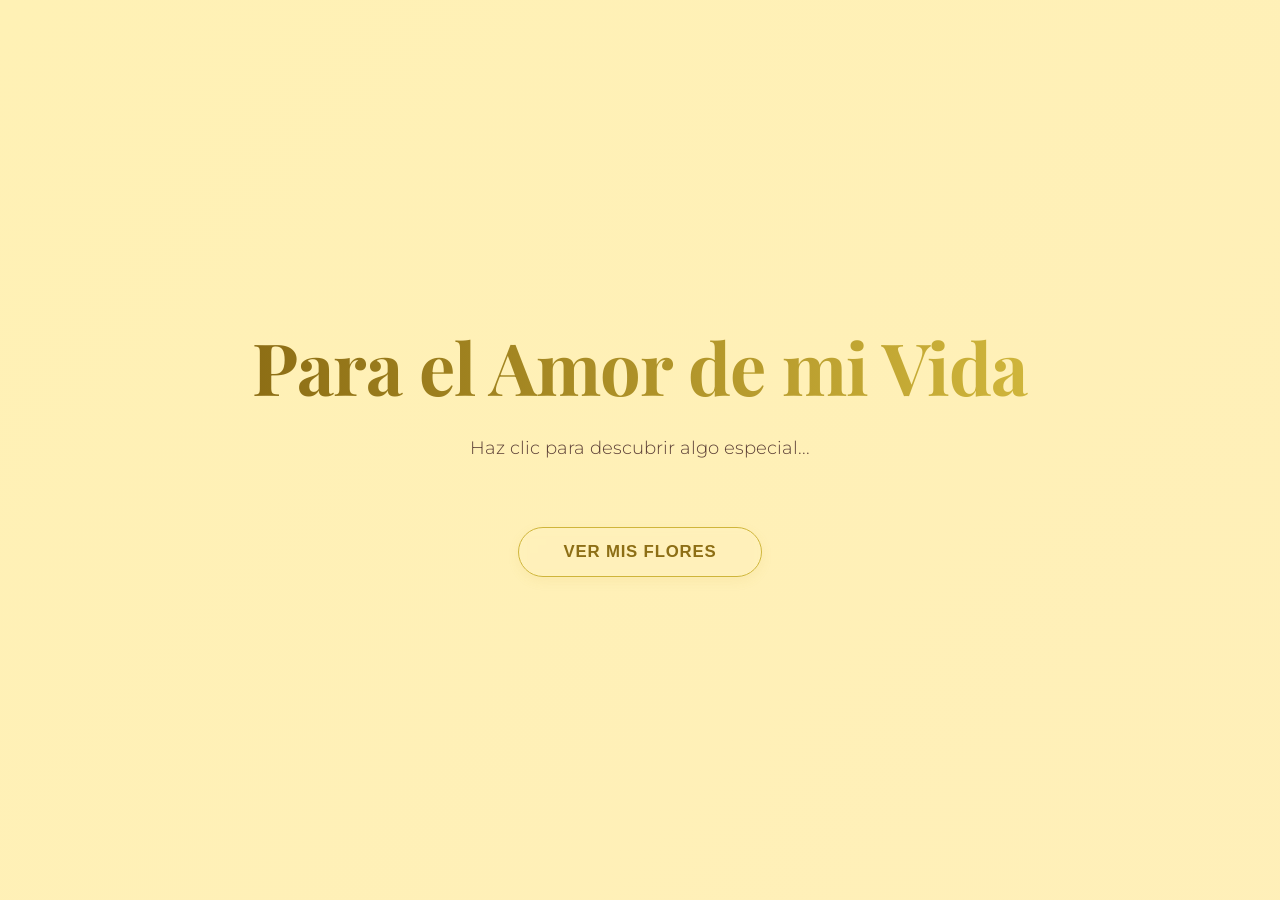
<file: index.html>
<!DOCTYPE html>
<html lang="es">

<head>
    <meta charset="UTF-8">
    <meta name="viewport" content="width=device-width, initial-scale=1.0">
    <title>Para el Amor de Mi Vida - Flores Amarillas 🌻</title>

    <!-- Meta SEO & Social -->
    <meta name="description"
        content="Un detalle especial para el día de las flores amarillas. Una sorpresa llena de amor y girasoles.">
    <meta name="author" content="Regalo Especial">
    <meta name="theme-color" content="#FFD700">

    <!-- Preload Critical Assets -->
    <link rel="preload" href="sunflowers.png" as="image">

    <!-- Stylesheets -->
    <link rel="stylesheet" href="style.css">

    <!-- Fonts -->
    <link rel="preconnect" href="https://fonts.googleapis.com">
    <link rel="preconnect" href="https://fonts.gstatic.com" crossorigin>
    <link
        href="https://fonts.googleapis.com/css2?family=Playfair+Display:ital,wght@0,700;1,400&family=Montserrat:wght@300;400;600&family=Dancing+Script:wght@400;700&display=swap"
        rel="stylesheet">

    <!-- Animation Middleware -->
    <script src="https://cdnjs.cloudflare.com/ajax/libs/gsap/3.12.2/gsap.min.js"></script>
</head>

<body>

    <!-- Splash Screen (Initial Interaction) -->
    <header id="splash" role="banner">
        <div class="splash-content" aria-live="polite">
            <h1 class="fade-in">Para el Amor de mi Vida</h1>
            <p class="fade-in-delayed">Haz clic para descubrir algo especial...</p>
            <button id="start-btn" onclick="startExperienceAndMusic()" class="fade-in-delayed btn-outline"
                aria-label="Haz clic para ver las flores amarillas">
                Ver mis flores
            </button>
        </div>
    </header>

    <!-- Main Experience Content -->
    <main id="main-container" class="hidden" aria-hidden="true">
        <div id="petals-canvas" aria-hidden="true"></div>

        <div class="main-visual">
            <!-- Visual Hero Section -->
            <section class="flower-reveal-container" aria-label="Ramo de girasoles virtuales">
                <img src="sunflowers.png" alt="Ramo de girasoles amarillos resplandecientes" id="main-flowers"
                    class="hidden-visual">
            </section>

            <div class="content-overlay">
                <!-- Time & Date Counter Card -->
                <section class="glass-card section fade-up" id="counter-section" aria-labelledby="counter-title">
                    <h2 id="counter-title">El Tiempo de Nuestra Historia</h2>

                    <div id="date-display" class="date-header">
                        <span id="current-date-full">Cargando fecha...</span>
                    </div>

                    <div id="timer">
                        <div class="time-unit"><span id="years" aria-live="off">00</span><label>Años</label></div>
                        <div class="time-unit"><span id="months" aria-live="off">00</span><label>Meses</label></div>
                        <div class="time-unit"><span id="days" aria-live="off">00</span><label>Días</label></div>
                    </div>

                    <div id="live-clock" class="precise-timer">
                        <div class="time-part"><span id="hours">00</span><label>Horas</label></div>
                        <div class="time-part"><span id="minutes">00</span><label>Minutos</label></div>
                        <div class="time-part"><span id="seconds">00</span><label>Segundos</label></div>
                    </div>

                    <p class="since-date">Desde aquel maravilloso 30 de junio de 2020</p>
                    <p class="and-more">...y lo que nos queda ❤️</p>
                </section>

                <!-- Romantic Poem Card -->
                <article class="poem-container glass-card section fade-up" aria-labelledby="poem-title">
                    <div class="poem">
                        <h2 id="poem-title">No te rindas</h2>
                        <p class="poem-snippet">No te rindas, aún estás a tiempo de alcanzar y comenzar de nuevo,
                            aceptar tus sombras, enterrar tus miedos...</p>
                        <button class="expand-poem btn-outline" onclick="showFullPoem()"
                            aria-label="Leer el poema completo de Mario Benedetti">
                            Leer poema completo
                        </button>
                    </div>
                </article>

                <footer class="love-footer">
                    <p>Feliz día de las flores amarillas, mi vida ❤️</p>
                </footer>
            </div>
        </div>
    </main>

    <!-- Spotify Widget Component -->
    <aside id="spotify-container" class="hidden-no-show" aria-label="Reproductor de música de Spotify">
        <div id="embed-iframe"></div>
    </aside>

    <!-- Poem Modal Component -->
    <div id="poem-modal" class="modal hidden" role="dialog" aria-modal="true" aria-labelledby="modal-title">
        <div class="modal-content glass-card">
            <button class="close-modal" aria-label="Cerrar ventana del poema">&times;</button>
            <div class="full-poem-content">
                <h2 id="modal-title">No te rindas</h2>
                <div class="scrolling-poem">
                    <p>No te rindas, aún estás a tiempo<br>De alcanzar y comenzar de nuevo,<br>Aceptar tus
                        sombras,<br>Enterrar tus miedos,<br>Liberar el lastre,<br>Retomar el vuelo.</p>
                    <p>No te rindas que la vida es eso,<br>Continuar el viaje,<br>Perseguir tus sueños,<br>Destrabar el
                        tiempo,<br>Correr los escombros,<br>Y destapar el cielo.</p>
                    <p>No te rindas, por favor no cedas,<br>Aunque el frío queme,<br>Aunque el miedo muerda,<br>Aunque
                        el sol se esconda,<br>Y se calle el viento,<br>Aún hay fuego en tu alma.<br>Aún hay vida en tus
                        sueños.</p>
                    <p>Porque la vida es tuya y tuyo también el deseo.<br>Porque lo has querido y porque te
                        quiero.<br>Porque existe el vino y el amor, es cierto.<br>Porque no hay heridas que no cure el
                        tiempo.</p>
                    <p>Abrir las puertas,<br>Quitar los cerrojos,<br>Abandonar las murallas que te protegieron,<br>Vivir
                        la vida y aceptar el reto,<br>Recuperar la risa,<br>Ensayar un canto,<br>Bajar la guardia y
                        extender las manos.<br>Desplegar las alas.<br>E intentar de nuevo,<br>Celebrar la vida y retomar
                        los cielos.</p>
                    <p>No te rindas, por favor no cedas,<br>Aunque el frío queme,<br>Aunque el miedo muerda,<br>Aunque
                        el sol se ponga y se calle el viento,<br>Aún hay fuego en tu alma,<br>Aún hay vida en tus
                        sueños.</p>
                    <p>Porque cada día es un comienzo nuevo,<br>Porque esta es la hora y el mejor momento.<br>Porque no
                        estás solo, porque yo te quiero.</p>
                </div>
                <p class="author">— Mario Benedetti</p>
            </div>
        </div>
    </div>

    <!-- Engine Scripts -->
    <script src="https://open.spotify.com/embed/iframe-api/v1" async></script>
    <script src="script.js" defer></script>
</body>

</html>
</file>
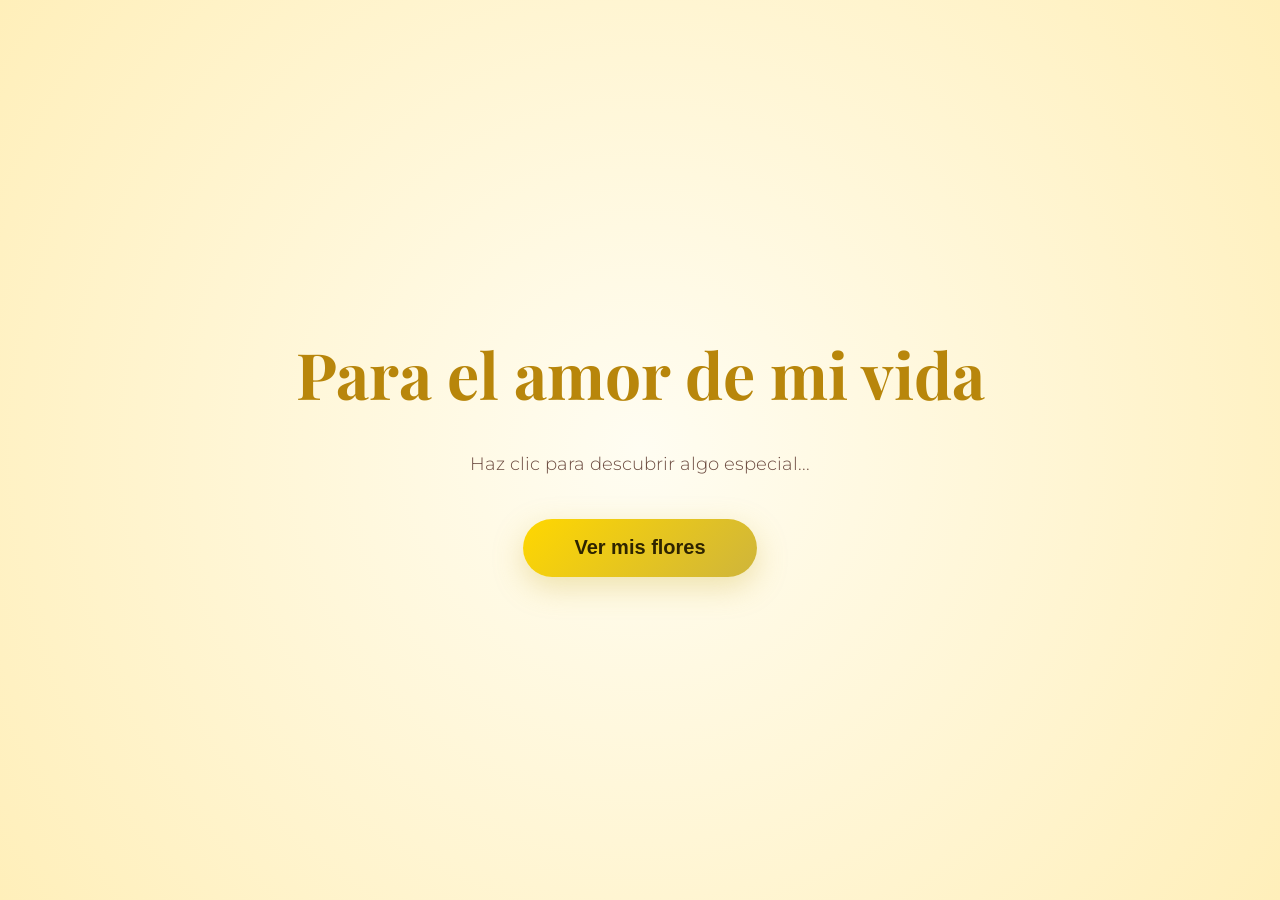
<file: yellow-flowers-romantic/index.html>
<!DOCTYPE html>
<html lang="es">
<head>
    <meta charset="UTF-8">
    <meta name="viewport" content="width=device-width, initial-scale=1.0">
    <title>Para el Amor de Mi Vida - Flores Amarillas 🌻</title>
    
    <!-- Meta SEO & Social -->
    <meta name="description" content="Un detalle especial para el día de las flores amarillas. Una sorpresa llena de amor y girasoles.">
    <meta name="author" content="Regalo Especial">
    <meta name="theme-color" content="#FFD700">
    
    <!-- Preload Critical Assets -->
    <link rel="preload" href="sunflowers.png" as="image">
    
    <!-- Stylesheets -->
    <link rel="stylesheet" href="style.css">
    
    <!-- Fonts -->
    <link rel="preconnect" href="https://fonts.googleapis.com">
    <link rel="preconnect" href="https://fonts.gstatic.com" crossorigin>
    <link href="https://fonts.googleapis.com/css2?family=Playfair+Display:ital,wght@0,700;1,400&family=Montserrat:wght@300;400;600&family=Dancing+Script:wght@400;700&display=swap" rel="stylesheet">
    
    <!-- Animation Middleware -->
    <script src="https://cdnjs.cloudflare.com/ajax/libs/gsap/3.12.2/gsap.min.js"></script>
</head>
<body>

    <!-- Splash Screen (Initial Interaction) -->
    <header id="splash" role="banner">
        <div class="splash-content" aria-live="polite">
            <h1 class="fade-in">Para el amor de mi vida</h1>
            <p class="fade-in-delayed">Haz clic para descubrir algo especial...</p>
            <button id="start-btn" 
                    onclick="startExperienceAndMusic()" 
                    class="fade-in-delayed shadow-hover"
                    aria-label="Haz clic para ver las flores amarillas">
                Ver mis flores
            </button>
        </div>
    </header>

    <!-- Main Experience Content -->
    <main id="main-container" class="hidden" aria-hidden="true">
        <div id="petals-canvas" aria-hidden="true"></div>
        
        <div class="main-visual">
            <!-- Visual Hero Section -->
            <section class="flower-reveal-container" aria-label="Ramo de girasoles virtuales">
                <img src="sunflowers.png" 
                     alt="Ramo de girasoles amarillos resplandecientes" 
                     id="main-flowers" 
                     class="hidden-visual">
            </section>
            
            <div class="content-overlay">
                <!-- Time & Date Counter Card -->
                <section class="glass-card section fade-up" id="counter-section" aria-labelledby="counter-title">
                    <h2 id="counter-title">El tiempo de nuestra historia</h2>
                    
                    <div id="date-display" class="date-header">
                        <span id="current-date-full">Cargando fecha...</span>
                    </div>

                    <div id="timer">
                        <div class="time-unit"><span id="years" aria-live="off">00</span><label>Años</label></div>
                        <div class="time-unit"><span id="months" aria-live="off">00</span><label>Meses</label></div>
                        <div class="time-unit"><span id="days" aria-live="off">00</span><label>Días</label></div>
                    </div>

                    <div id="live-clock" class="precise-timer">
                        <div class="time-part"><span id="hours">00</span><label>Horas</label></div>
                        <div class="time-part"><span id="minutes">00</span><label>Minutos</label></div>
                        <div class="time-part"><span id="seconds">00</span><label>Segundos</label></div>
                    </div>

                    <p class="since-date">Desde aquel maravilloso 30 de junio de 2020</p>
                    <p class="and-more">...y lo que nos queda ❤️</p>
                </section>
                
                <!-- Romantic Poem Card -->
                <article class="poem-container glass-card section fade-up" aria-labelledby="poem-title">
                    <div class="poem">
                        <h2 id="poem-title">No te rindas</h2>
                        <p class="poem-snippet">No te rindas, aún estás a tiempo de alcanzar y comenzar de nuevo, aceptar tus sombras, enterrar tus miedos...</p>
                        <button class="expand-poem btn-outline" 
                                onclick="showFullPoem()"
                                aria-label="Leer el poema completo de Mario Benedetti">
                            Leer poema completo
                        </button>
                    </div>
                </article>
                
                <footer class="love-footer">
                    <p>Feliz día de las flores amarillas, mi vida ❤️</p>
                </footer>
            </div>
        </div>
    </main>

    <!-- Spotify Widget Component -->
    <aside id="spotify-container" class="hidden-no-show" aria-label="Reproductor de música de Spotify">
        <div id="embed-iframe"></div>
    </aside>

    <!-- Poem Modal Component -->
    <div id="poem-modal" class="modal hidden" role="dialog" aria-modal="true" aria-labelledby="modal-title">
        <div class="modal-content glass-card">
            <button class="close-modal" aria-label="Cerrar ventana del poema">&times;</button>
            <div class="full-poem-content">
                <h2 id="modal-title">No te rindas</h2>
                <div class="scrolling-poem">
                    <p>No te rindas, aún estás a tiempo<br>De alcanzar y comenzar de nuevo,<br>Aceptar tus sombras,<br>Enterrar tus miedos,<br>Liberar el lastre,<br>Retomar el vuelo.</p>
                    <p>No te rindas que la vida es eso,<br>Continuar el viaje,<br>Perseguir tus sueños,<br>Destrabar el tiempo,<br>Correr los escombros,<br>Y destapar el cielo.</p>
                    <p>No te rindas, por favor no cedas,<br>Aunque el frío queme,<br>Aunque el miedo muerda,<br>Aunque el sol se esconda,<br>Y se calle el viento,<br>Aún hay fuego en tu alma.<br>Aún hay vida en tus sueños.</p>
                    <p>Porque la vida es tuya y tuyo también el deseo.<br>Porque lo has querido y porque te quiero.<br>Porque existe el vino y el amor, es cierto.<br>Porque no hay heridas que no cure el tiempo.</p>
                    <p>Abrir las puertas,<br>Quitar los cerrojos,<br>Abandonar las murallas que te protegieron,<br>Vivir la vida y aceptar el reto,<br>Recuperar la risa,<br>Ensayar un canto,<br>Bajar la guardia y extender las manos.<br>Desplegar las alas.<br>E intentar de nuevo,<br>Celebrar la vida y retomar los cielos.</p>
                    <p>No te rindas, por favor no cedas,<br>Aunque el frío queme,<br>Aunque el miedo muerda,<br>Aunque el sol se ponga y se calle el viento,<br>Aún hay fuego en tu alma,<br>Aún hay vida en tus sueños.</p>
                    <p>Porque cada día es un comienzo nuevo,<br>Porque esta es la hora y el mejor momento.<br>Porque no estás solo, porque yo te quiero.</p>
                </div>
                <p class="author">— Mario Benedetti</p>
            </div>
        </div>
    </div>

    <!-- Engine Scripts -->
    <script src="https://open.spotify.com/embed/iframe-api/v1" async></script>
    <script src="script.js" defer></script>
</body>
</html>
</file>
<file: style.css>
/* 1. LAYER: BASE & TOKENS */
:root {
    --primary-yellow: #FFD700;
    --gold: #CFB53B;
    --dark-gold: #8d6e15;
    --text-color: #2b1f1c;
    --text-muted: #5d4037;
    --bg-cream: #fff9e6;
    --glass: rgba(255, 255, 255, 0.18);
    --glass-border: rgba(255, 255, 255, 0.4);
    --shadow-premium: 0 20px 60px rgba(0,0,0,0.08), 0 5px 15px rgba(0,0,0,0.03);
    --transition-standard: all 0.5s cubic-bezier(0.23, 1, 0.32, 1);
    --inner-glow: inset 0 0 20px rgba(255, 255, 255, 0.3);
}

*, *::before, *::after {
    margin: 0;
    padding: 0;
    box-sizing: border-box;
    -webkit-tap-highlight-color: transparent;
}

html {
    font-size: 16px;
    scroll-behavior: smooth;
}

body {
    font-family: 'Montserrat', sans-serif;
    background: linear-gradient(-45deg, #fff9e6, #fffdf2, #ffefba, #fff1b5);
    background-size: 400% 400%;
    animation: gradientBG 15s ease infinite;
    color: var(--text-color);
    overflow-x: hidden;
    line-height: 1.6;
}

/* 2. LAYER: TYPOGRAPHY */
h1, h2, h3 {
    font-family: 'Playfair Display', serif;
    font-weight: 700;
    color: var(--dark-gold);
    letter-spacing: -0.01em;
    line-height: 1.2;
}

h1 { 
    font-size: clamp(2.5rem, 8vw, 4.5rem); 
    background: linear-gradient(90deg, var(--dark-gold), #cfb53b, var(--dark-gold));
    background-size: 200% auto;
    -webkit-background-clip: text;
    background-clip: text;
    -webkit-text-fill-color: transparent;
    animation: shimmerText 5s linear infinite;
}

@keyframes shimmerText {
    to { background-position: 200% center; }
}

h2 { font-size: clamp(1.8rem, 5vw, 2.8rem); margin-bottom: 0.5rem; }

/* Visibility Utilities */
.hidden { display: none !important; }
.hidden-no-show { opacity: 0; pointer-events: none; }

/* 2. LAYER: GLOBAL SCROLLBAR */
::-webkit-scrollbar { width: 0.5rem; }
::-webkit-scrollbar-track { background: var(--bg-cream); }
::-webkit-scrollbar-thumb {
    background: linear-gradient(to bottom, var(--primary-yellow), var(--gold));
    border-radius: 1rem;
}

/* 3. LAYER: SPLASH SCREEN */
#splash {
    position: fixed;
    inset: 0;
    background: inherit; /* Use the animated body background */
    display: flex;
    justify-content: center;
    align-items: center;
    z-index: 3000;
    text-align: center;
}

.splash-content p {
    font-size: 1.15rem;
    color: var(--text-muted);
    margin: 1.5rem 0 2.5rem;
    font-weight: 300;
}

.btn-outline {
    padding: 0.9rem 2.8rem;
    background: rgba(255, 255, 255, 0.05); /* Subtle glass base */
    border: 1.5px solid var(--gold);
    border-radius: 100px;
    color: var(--dark-gold);
    font-weight: 600;
    font-size: 1.05rem;
    letter-spacing: 0.05rem;
    text-transform: uppercase;
    cursor: pointer;
    transition: var(--transition-standard);
    backdrop-filter: blur(5px);
    -webkit-backdrop-filter: blur(5px);
    outline: none;
    box-shadow: 0 4px 12px rgba(207, 181, 59, 0.1);
}

.btn-outline:hover, .btn-outline:focus {
    background: var(--gold);
    color: white;
    transform: translateY(-4px) scale(1.02);
    box-shadow: 0 12px 30px rgba(207, 181, 59, 0.3);
}

#start-btn, .expand-poem {
    margin-top: 1.5rem;
}

/* 4. LAYER: MAIN EXPERIENCE */
#main-container {
    min-height: 100vh;
    background: transparent; /* Overlay on the animated body background */
    position: relative;
    padding: 3rem 1.25rem;
}

#petals-canvas {
    position: fixed;
    inset: 0;
    pointer-events: none;
    z-index: 10;
}

.petal {
    position: absolute;
    border-radius: 0 100% 0 100%;
}

.main-visual {
    display: flex;
    flex-direction: column;
    align-items: center;
    gap: 3.5rem;
    z-index: 20;
    position: relative;
}

.flower-reveal-container {
    width: 100%;
    max-width: 40rem;
    filter: drop-shadow(0 20px 60px rgba(0,0,0,0.12));
}

#main-flowers {
    width: 100%;
    height: auto;
    border-radius: 2.5rem;
    opacity: 0;
    transform: scale(0.9);
}

#main-flowers.visible-visual {
    transition: opacity 2s, transform 2s cubic-bezier(0.19, 1, 0.22, 1);
    opacity: 1;
    transform: scale(1);
}

.content-overlay {
    width: 100%;
    max-width: 38rem;
    display: flex;
    flex-direction: column;
    gap: 2.5rem;
}

/* 5. LAYER: REFINED GLASS CARDS */
.glass-card {
    background: var(--glass);
    backdrop-filter: blur(25px) saturate(180%);
    -webkit-backdrop-filter: blur(25px) saturate(180%);
    border: 1px solid var(--glass-border);
    border-radius: 2.5rem;
    padding: 3rem 2.5rem;
    box-shadow: var(--shadow-premium);
    box-shadow: var(--shadow-premium), var(--inner-glow);
    text-align: center;
    transition: transform 0.6s cubic-bezier(0.23, 1, 0.32, 1);
}

.glass-card:hover {
    transform: translateY(-5px);
}

/* Counter UI */
.date-header {
    margin-bottom: 1.5rem;
}

#current-date-full {
    font-size: 1.1rem;
    color: var(--text-muted);
    font-weight: 400;
    letter-spacing: 0.05rem;
}

#timer {
    display: flex;
    justify-content: center;
    gap: 2.2rem;
    margin: 1.5rem 0 2rem;
}

.time-unit span {
    font-size: clamp(2.2rem, 5.5vw, 3.5rem);
    font-weight: 700;
    color: #d4a017;
    display: block;
}

.time-unit label {
    font-size: 0.75rem;
    text-transform: uppercase;
    letter-spacing: 0.1rem;
    color: var(--text-muted);
}

.precise-timer {
    display: flex;
    justify-content: center;
    gap: 1.5rem;
    margin-bottom: 2rem;
    padding: 1rem;
    background: rgba(255, 237, 186, 0.4);
    border-radius: 1.5rem;
    border: 1px solid rgba(255, 215, 0, 0.2);
}

.time-part {
    display: flex;
    flex-direction: column;
    min-width: 4rem;
}

.time-part span {
    font-size: 1.8rem;
    font-weight: 700;
    color: #dfae00;
}

.time-part label {
    font-size: 0.65rem;
    text-transform: uppercase;
    color: var(--text-muted);
}

.since-date {
    font-style: italic;
    font-size: 0.9rem;
    color: var(--text-muted);
}

.and-more {
    font-family: 'Dancing Script', cursive;
    font-size: 3rem;
    color: var(--dark-gold);
    margin-top: 2rem;
    animation: pulseHeart 3s infinite ease-in-out;
    text-shadow: 0 4px 20px rgba(255, 215, 0, 0.35);
}

/* Poem UI Enhanced Typography */
.poem-snippet {
    font-family: 'Dancing Script', cursive;
    font-size: 1.6rem;
    line-height: 1.6;
    color: #3e2723;
    padding: 1rem 1.5rem;
    position: relative;
    font-style: italic;
}


.love-footer {
    display: flex;
    align-items: center;
    justify-content: center;
    min-height: 12rem; /* Espacio vertical generoso */
    font-family: 'Dancing Script', cursive;
    font-size: 2.5rem;
    color: var(--dark-gold);
    text-align: center;
    padding: 2rem 0 6rem;
    text-shadow: 0 4px 15px rgba(255, 215, 0, 0.2);
}

/* 6. LAYER: SPOTIFY & MODALS */
#spotify-container {
    position: fixed;
    bottom: 2rem;
    right: 2rem;
    z-index: 2500;
    width: 22rem;
    transition: opacity 1.5s ease-in-out;
}

.modal {
    position: fixed;
    inset: 0;
    background: rgba(0,0,0,0.4);
    z-index: 4000;
    display: none;
    justify-content: center;
    align-items: center;
    backdrop-filter: blur(6px);
}

.modal-content {
    background: rgba(255, 253, 245, 0.92) !important; /* Más opaco para lectura */
    backdrop-filter: blur(20px);
    -webkit-backdrop-filter: blur(20px);
    width: 92%;
    max-width: 44rem;
    max-height: 85vh;
    padding: 4.5rem 3.5rem 3.5rem;
    position: relative;
    border-radius: 2.5rem;
    border: 1px solid rgba(255, 215, 0, 0.5);
    box-shadow: 0 40px 100px rgba(0,0,0,0.18);
    text-align: center;
}

.scrolling-poem {
    overflow-y: auto;
    padding-right: 0.5rem;
    max-height: 55vh;
    text-align: center; /* Center the poem text lines */
}

.scrolling-poem p {
    font-family: 'Playfair Display', serif;
    font-size: 1.3rem;
    font-style: italic;
    line-height: 1.9;
    margin-bottom: 2.5rem;
    color: #3e2723;
    letter-spacing: 0.01rem;
    text-shadow: 0.3px 0.3px 1px rgba(0,0,0,0.05); /* Toque de suavidad */
}

.close-modal {
    position: absolute;
    top: 1.5rem;
    right: 2.22rem;
    font-size: 3.2rem;
    background: none;
    border: none;
    cursor: pointer;
    color: var(--dark-gold);
}

.author {
    margin-top: 1.5rem;
    font-weight: 700;
    text-align: right;
    color: var(--dark-gold);
}

/* 7. LAYER: KEYFRAMES & RESPONSIVE */
@keyframes gradientBG {
    0% { background-position: 0% 50%; }
    50% { background-position: 100% 50%; }
    100% { background-position: 0% 50%; }
}

@keyframes shimmerText {
    to { background-position: 200% center; }
}

@keyframes pulseHeart {
    0%, 100% { transform: scale(1); }
    50% { transform: scale(1.08); }
}

.fade-in { opacity: 0; animation: animFadeIn 1.8s forwards; }
.fade-in-delayed { opacity: 0; animation: animFadeIn 1.8s forwards 0.6s; }
@keyframes animFadeIn { to { opacity: 1; } }

@media (max-width: 600px) {
    #timer { gap: 1rem; }
    .splash-content h1 { font-size: 2.3rem; }
    #spotify-container {
        width: calc(100% - 2rem);
        bottom: 1rem;
        left: 1rem;
        right: 1rem;
    }
    .modal-content { 
        padding: 3rem 1.5rem; 
        width: 95%;
    }
    .scrolling-poem p { font-size: 1.1rem; }
}
</file>
<file: yellow-flowers-romantic/style.css>
/**
 * Romantic Experience - Dia de las Flores Amarillas 🌻
 * High Performance & Accessibility Standard
 */

/* 1. LAYER: BASE & DESIGN TOKENS */
:root {
    --primary-yellow: #FFD700;
    --gold: #CFB53B;
    --dark-gold: #b8860b;
    --text-color: #3e2723;
    --text-muted: #6d4c41;
    --bg-cream: #fff9e6;
    --glass: rgba(255, 255, 255, 0.22);
    --glass-border: rgba(255, 255, 255, 0.45);
    --shadow-soft: 0 10px 40px rgba(0,0,0,0.06);
    --transition-standard: all 0.45s cubic-bezier(0.165, 0.84, 0.44, 1);
}

/* Base Reset for consistency across browsers */
*, *::before, *::after {
    margin: 0;
    padding: 0;
    box-sizing: border-box;
    -webkit-tap-highlight-color: transparent;
}

html {
    font-size: 16px; /* Base 1rem = 16px */
    scroll-behavior: smooth;
}

body {
    font-family: 'Montserrat', -apple-system, BlinkMacSystemFont, 'Segoe UI', Roboto, Helvetica, Arial, sans-serif;
    background-color: var(--bg-cream);
    color: var(--text-color);
    overflow-x: hidden;
    line-height: 1.6;
}

/* Typography Scale */
h1, h2, h3 {
    font-family: 'Playfair Display', serif;
    font-weight: 700;
    color: var(--dark-gold);
}

h1 { font-size: clamp(2.2rem, 6.5vw, 4rem); }
h2 { font-size: clamp(1.8rem, 5vw, 2.5rem); }

/* Visibility Utilities */
.hidden { display: none !important; }
.hidden-no-show { opacity: 0; pointer-events: none; }

/* 2. LAYER: GLOBAL SCROLLBAR */
::-webkit-scrollbar { width: 0.5rem; }
::-webkit-scrollbar-track { background: var(--bg-cream); }
::-webkit-scrollbar-thumb {
    background: linear-gradient(to bottom, var(--primary-yellow), var(--gold));
    border-radius: 1rem;
}

/* 3. LAYER: SPLASH SCREEN */
#splash {
    position: fixed;
    inset: 0;
    background: radial-gradient(circle at center, #fffdf2 0%, #ffefba 100%);
    display: flex;
    justify-content: center;
    align-items: center;
    z-index: 3000;
    text-align: center;
}

.splash-content p {
    font-size: 1.15rem;
    color: var(--text-muted);
    margin: 1.5rem 0 2.5rem;
    font-weight: 300;
}

#start-btn {
    padding: 1.1rem 3.2rem;
    font-size: 1.25rem;
    background: linear-gradient(135deg, var(--primary-yellow), var(--gold));
    border: none;
    border-radius: 50px;
    cursor: pointer;
    font-weight: 700;
    color: #2e2400;
    box-shadow: 0 10px 30px rgba(207, 181, 59, 0.35);
    transition: var(--transition-standard);
    outline: none;
}

#start-btn:hover, #start-btn:focus {
    transform: translateY(-5px) scale(1.05);
    box-shadow: 0 15px 50px rgba(207, 181, 59, 0.5);
}

/* 4. LAYER: MAIN EXPERIENCE */
#main-container {
    min-height: 100vh;
    background: radial-gradient(circle at 50% 50%, #fffdf2 0%, #ffefba 100%);
    position: relative;
    padding: 3rem 1.25rem;
}

#petals-canvas {
    position: fixed;
    inset: 0;
    pointer-events: none;
    z-index: 10;
}

.petal {
    position: absolute;
    border-radius: 0 100% 0 100%;
}

.main-visual {
    display: flex;
    flex-direction: column;
    align-items: center;
    gap: 3.5rem;
    z-index: 20;
    position: relative;
}

.flower-reveal-container {
    width: 100%;
    max-width: 40rem;
    filter: drop-shadow(0 20px 60px rgba(0,0,0,0.12));
}

#main-flowers {
    width: 100%;
    height: auto;
    border-radius: 2.5rem;
    opacity: 0;
    transform: scale(0.9);
}

#main-flowers.visible-visual {
    transition: opacity 2s, transform 2s cubic-bezier(0.19, 1, 0.22, 1);
    opacity: 1;
    transform: scale(1);
}

.content-overlay {
    width: 100%;
    max-width: 38rem;
    display: flex;
    flex-direction: column;
    gap: 2.5rem;
}

/* 5. LAYER: GLASS CARDS */
.glass-card {
    background: var(--glass);
    backdrop-filter: blur(18px);
    -webkit-backdrop-filter: blur(18px);
    border: 1px solid var(--glass-border);
    border-radius: 2rem;
    padding: 2.5rem;
    box-shadow: var(--shadow-soft);
    text-align: center;
}

/* Counter UI */
.date-header {
    margin-bottom: 1.5rem;
}

#current-date-full {
    font-size: 1.1rem;
    color: var(--text-muted);
    font-weight: 400;
    letter-spacing: 0.05rem;
}

#timer {
    display: flex;
    justify-content: center;
    gap: 2.2rem;
    margin: 1.5rem 0 2rem;
}

.time-unit span {
    font-size: clamp(2.2rem, 5.5vw, 3.5rem);
    font-weight: 700;
    color: #d4a017;
    display: block;
}

.time-unit label {
    font-size: 0.75rem;
    text-transform: uppercase;
    letter-spacing: 0.1rem;
    color: var(--text-muted);
}

.precise-timer {
    display: flex;
    justify-content: center;
    gap: 1.5rem;
    margin-bottom: 2rem;
    padding: 1rem;
    background: rgba(255, 237, 186, 0.4);
    border-radius: 1.5rem;
    border: 1px solid rgba(255, 215, 0, 0.2);
}

.time-part {
    display: flex;
    flex-direction: column;
    min-width: 4rem;
}

.time-part span {
    font-size: 1.8rem;
    font-weight: 700;
    color: #dfae00;
}

.time-part label {
    font-size: 0.65rem;
    text-transform: uppercase;
    color: var(--text-muted);
}

.since-date {
    font-style: italic;
    font-size: 0.9rem;
    color: var(--text-muted);
}

.and-more {
    font-family: 'Dancing Script', cursive;
    font-size: 2.4rem;
    color: var(--dark-gold);
    margin-top: 2rem;
    animation: pulseHeart 2.5s infinite ease-in-out;
}

/* Poem UI */
.poem-snippet {
    font-family: 'Dancing Script', cursive;
    font-size: 1.6rem;
    color: #5d4037;
    margin: 1.5rem 0 2rem;
}

.expand-poem {
    padding: 0.8rem 2.4rem;
    background: none;
    border: 1px solid var(--gold);
    border-radius: 50px;
    color: var(--dark-gold);
    font-weight: 700;
    font-size: 1rem;
    cursor: pointer;
    transition: var(--transition-standard);
}

.expand-poem:hover {
    background: rgba(207, 181, 59, 0.12);
}

.love-footer {
    font-family: 'Dancing Script', cursive;
    font-size: 2.1rem;
    color: var(--dark-gold);
    text-align: center;
    padding: 1rem 0 4rem;
}

/* 6. LAYER: SPOTIFY & MODALS */
#spotify-container {
    position: fixed;
    bottom: 1.8rem;
    right: 1.8rem;
    z-index: 2500;
    width: 22rem;
    border-radius: 0.8rem;
    overflow: hidden;
    box-shadow: 0 15px 50px rgba(0,0,0,0.22);
    transition: opacity 1.5s ease-in-out;
}

.modal {
    position: fixed;
    inset: 0;
    background: rgba(0,0,0,0.4);
    z-index: 4000;
    display: none;
    justify-content: center;
    align-items: center;
    backdrop-filter: blur(6px);
}

.modal-content {
    width: 90%;
    max-width: 40rem;
    max-height: 85vh;
    padding: 3.5rem 2.5rem 3rem;
    position: relative;
    border-radius: 2.2rem;
}

.scrolling-poem {
    overflow-y: auto;
    padding-right: 1.2rem;
    max-height: 55vh;
    text-align: left;
}

.scrolling-poem p {
    font-family: 'Dancing Script', cursive;
    font-size: 1.7rem;
    margin-bottom: 2rem;
    color: #5d4037;
    line-height: 1.8;
}

.close-modal {
    position: absolute;
    top: 1.5rem;
    right: 2.22rem;
    font-size: 3.2rem;
    background: none;
    border: none;
    cursor: pointer;
    color: var(--dark-gold);
}

.author {
    margin-top: 1.5rem;
    font-weight: 700;
    text-align: right;
    color: var(--dark-gold);
}

/* 7. LAYER: KEYFRAMES & RESPONSIVE */
@keyframes pulseHeart {
    0%, 100% { transform: scale(1); }
    50% { transform: scale(1.08); }
}

.fade-in { opacity: 0; animation: animFadeIn 1.8s forwards; }
.fade-in-delayed { opacity: 0; animation: animFadeIn 1.8s forwards 0.6s; }
@keyframes animFadeIn { to { opacity: 1; } }

@media (max-width: 600px) {
    #timer { gap: 1rem; }
    .splash-content h1 { font-size: 2.6rem; }
    #spotify-container {
        width: calc(100% - 2rem);
        bottom: 1rem;
        left: 1rem;
        right: 1rem;
        transform: scale(0.88);
        transform-origin: bottom center;
    }
    .modal-content { padding: 3rem 1.8rem; }
    .scrolling-poem p { font-size: 1.5rem; }
}
</file>
